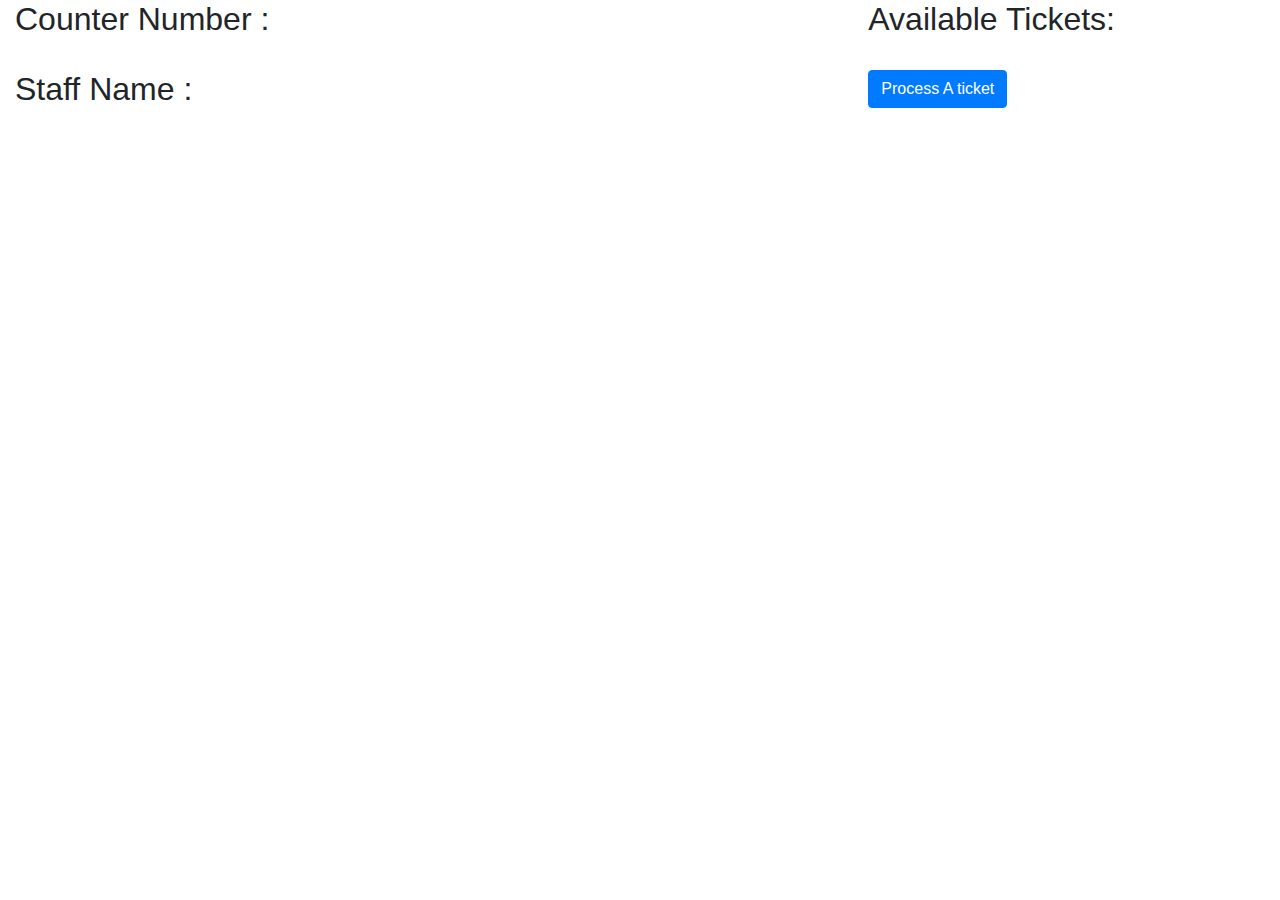
<file: web/counter/index.html>
<html lang="en">
<head>
    <meta charset="UTF-8">
    <meta name="viewport" content="width=device-width, initial-scale=1.0">
    <link rel="stylesheet" href="https://stackpath.bootstrapcdn.com/bootstrap/4.4.1/css/bootstrap.min.css" integrity="sha384-Vkoo8x4CGsO3+Hhxv8T/Q5PaXtkKtu6ug5TOeNV6gBiFeWPGFN9MuhOf23Q9Ifjh" crossorigin="anonymous">
    <script src="https://stackpath.bootstrapcdn.com/bootstrap/4.4.1/js/bootstrap.min.js" integrity="sha384-wfSDF2E50Y2D1uUdj0O3uMBJnjuUD4Ih7YwaYd1iqfktj0Uod8GCExl3Og8ifwB6" crossorigin="anonymous"></script>
    <title>Counter</title>
</head>
<body>
    <div class="container-fluid">
        <div class="row">
            <div class="col">
                <h2>Counter Number : </h2>
                <br>
                <h2>Staff Name : </h2>
            </div>
            <div class="col">
                
            </div>
            <div class="col">
                <h2>Available Tickets: </h2>
                <br>
                <button type="button" class="btn btn-primary">Process A ticket</button>
            </div>
        </div>
    </div>
</body>
</html>
</file>
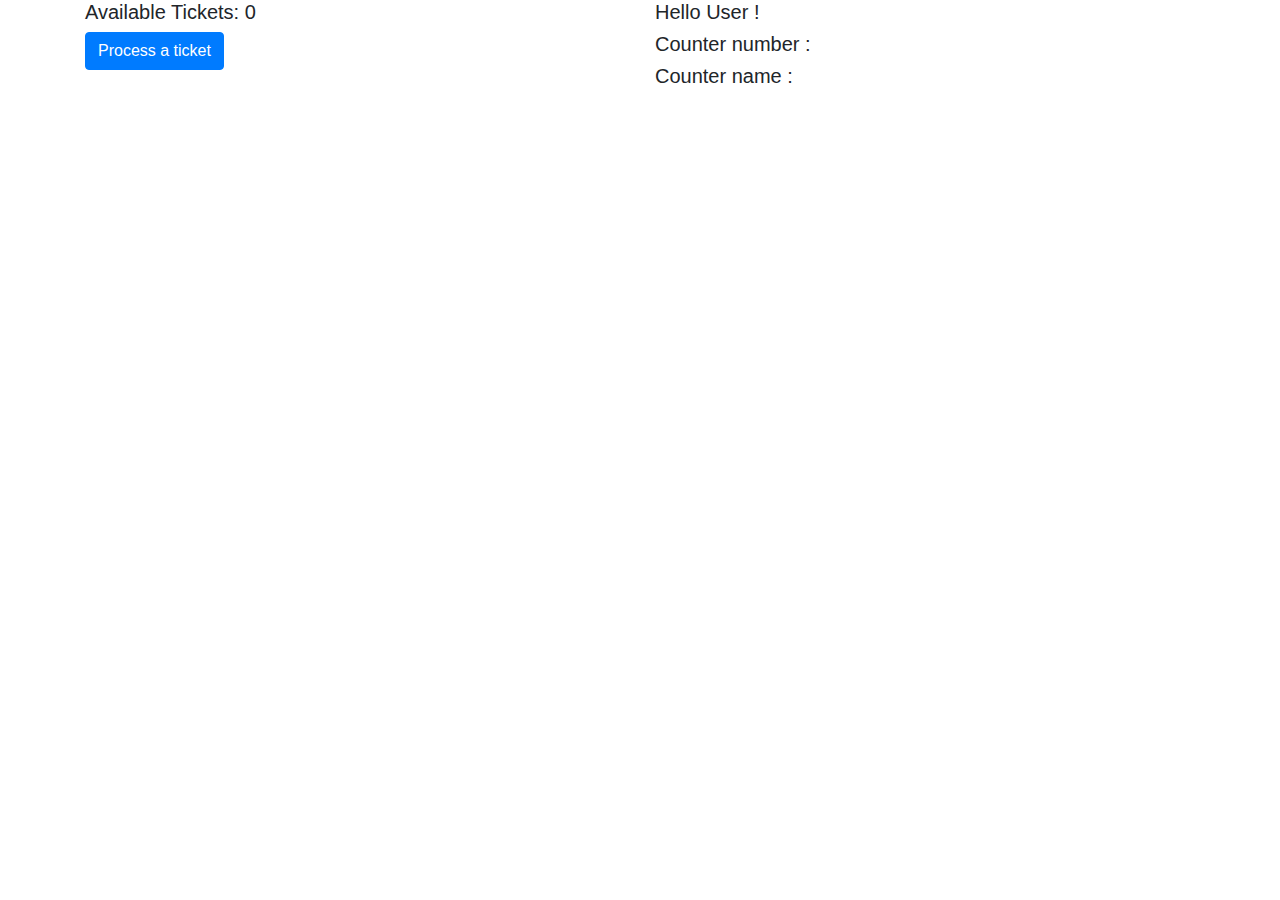
<file: web/staff_view.html>
<html lang="en">
<head>
    <meta charset="UTF-8">
    <meta name="viewport" content="width=device-width, initial-scale=1.0">
    <link rel="stylesheet" href="https://stackpath.bootstrapcdn.com/bootstrap/4.4.1/css/bootstrap.min.css" integrity="sha384-Vkoo8x4CGsO3+Hhxv8T/Q5PaXtkKtu6ug5TOeNV6gBiFeWPGFN9MuhOf23Q9Ifjh" crossorigin="anonymous">
    <title>Counter</title>
</head>
<body>
<div class="container">
    <div class="row">
        <div class="col">
            <h5>Available Tickets: 0 </h5>
            <button type="button" class="btn btn-primary">
                Process a ticket
            </button>
        </div>
        <div class="col">
            <h5>Hello User !</h5>
            <h5>Counter number : </h5>
            <h5>Counter name : </h5>
        </div>
    <div class="row">
        <div class="col">
            
        </div>
    </div>

    </div>
    
    
</div>
</body>
</html>
</file>
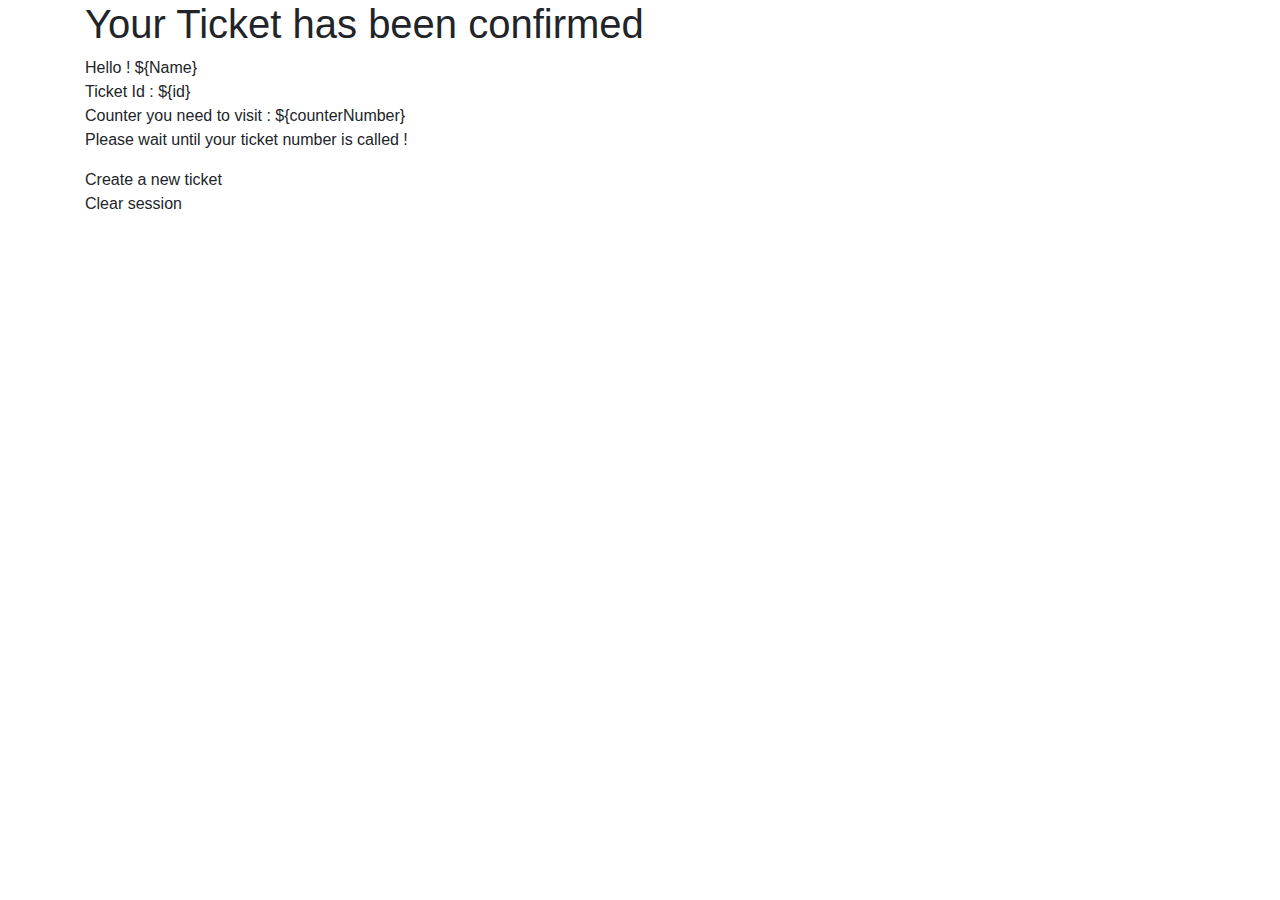
<file: web/ticket_confirmed.html>
<html lang="en">
<head>
    <meta charset="UTF-8">
    <meta name="viewport" content="width=device-width, initial-scale=1.0">
    <link rel="stylesheet" href="https://stackpath.bootstrapcdn.com/bootstrap/4.4.1/css/bootstrap.min.css" integrity="sha384-Vkoo8x4CGsO3+Hhxv8T/Q5PaXtkKtu6ug5TOeNV6gBiFeWPGFN9MuhOf23Q9Ifjh" crossorigin="anonymous">
    <title>Ticket confirmed</title>
</head>
<body>
    <div class="container">
        <h1>Your Ticket has been confirmed </h1>
        <div>
           <p> Hello ! ${Name}<br>
            Ticket Id : ${id} <br>
            Counter you need to visit : ${counterNumber} <br>
            Please wait until your ticket number is called !<br>
            </p>
        </div>
        <div>
            Create a new ticket <br>
            Clear session 
        </div>
    </div>
    
</body>
</html>
</file>
